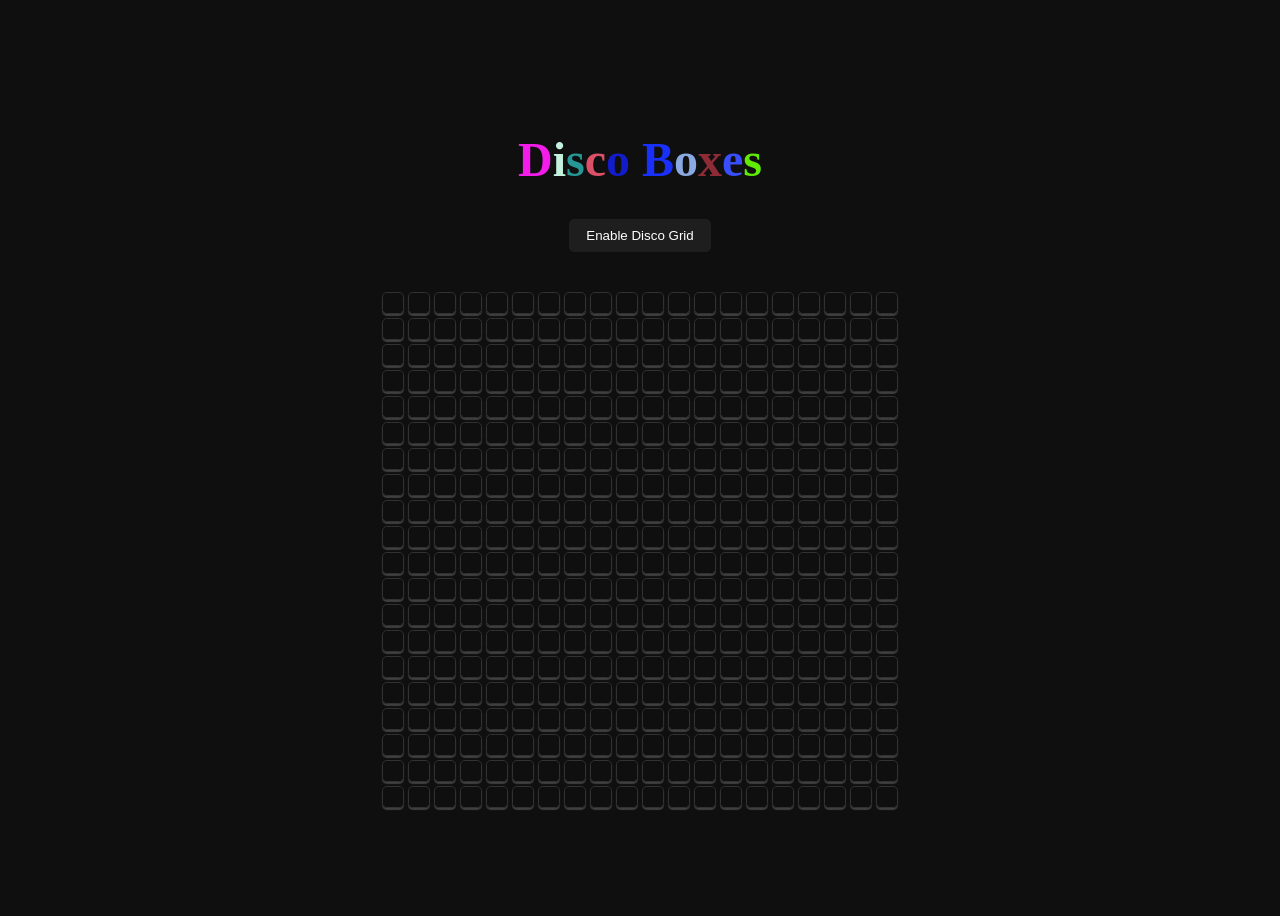
<file: index.html>
<!DOCTYPE html>
<html lang="en">
<head>
  <meta charset="UTF-8">
  <meta name="viewport" content="width=device-width, initial-scale=1.0">
  <link rel="stylesheet" href="nicebuttons.css">
  <title>Nice Buttons</title>
</head>
<body>
  <h1><span>D</span><span>i</span><span>s</span><span>c</span><span>o</span>
    <span>B</span><span>o</span><span>x</span><span>e</span><span>s</span></h1>

  <input type="button" value="Enable Disco Grid">
  <div class="grid">
    
  </div>
  <script src="nicebuttons.js"></script>
</body>
</html>
</file>
<file: nicebuttons.css>
body {
  display: flex;
  flex-direction: column;
  justify-content: center;
  align-items: center;
  height: 100vh;
  background-color: rgb(15, 15, 15);
}

h1{
  font-size: 3rem;
}
input {
  padding: 0.5rem 1rem;
  border: none;
  border-radius: 5px;
  margin-bottom: 2rem;
  color: white;
  background-color: rgb(30, 30, 30);
  border: 1px solid rgba(0, 0, 0, 0);
}
input:hover {
  background-color: rgb(50, 50, 50);
  cursor: pointer;
}
input:active {
  background-color: white;
  color: black;
}

.grid {
  display: grid;
  grid-template-columns: repeat(20, 1fr);
  gap: 0.25rem;
  padding: 0.5rem;
}

.button-container {
  width: 20px;
  height: 20px;
  border: 1px solid rgb(50, 50, 50);
  box-shadow: 0 2px 1px rgba(255, 255, 255, 0.2);
  border-radius: 0.3rem;
}

button {
  width: 100%;
  height: 100%;
  background-color: rgb(15, 15, 15);
  border: 0;
  border-radius: inherit;
}
</file>
